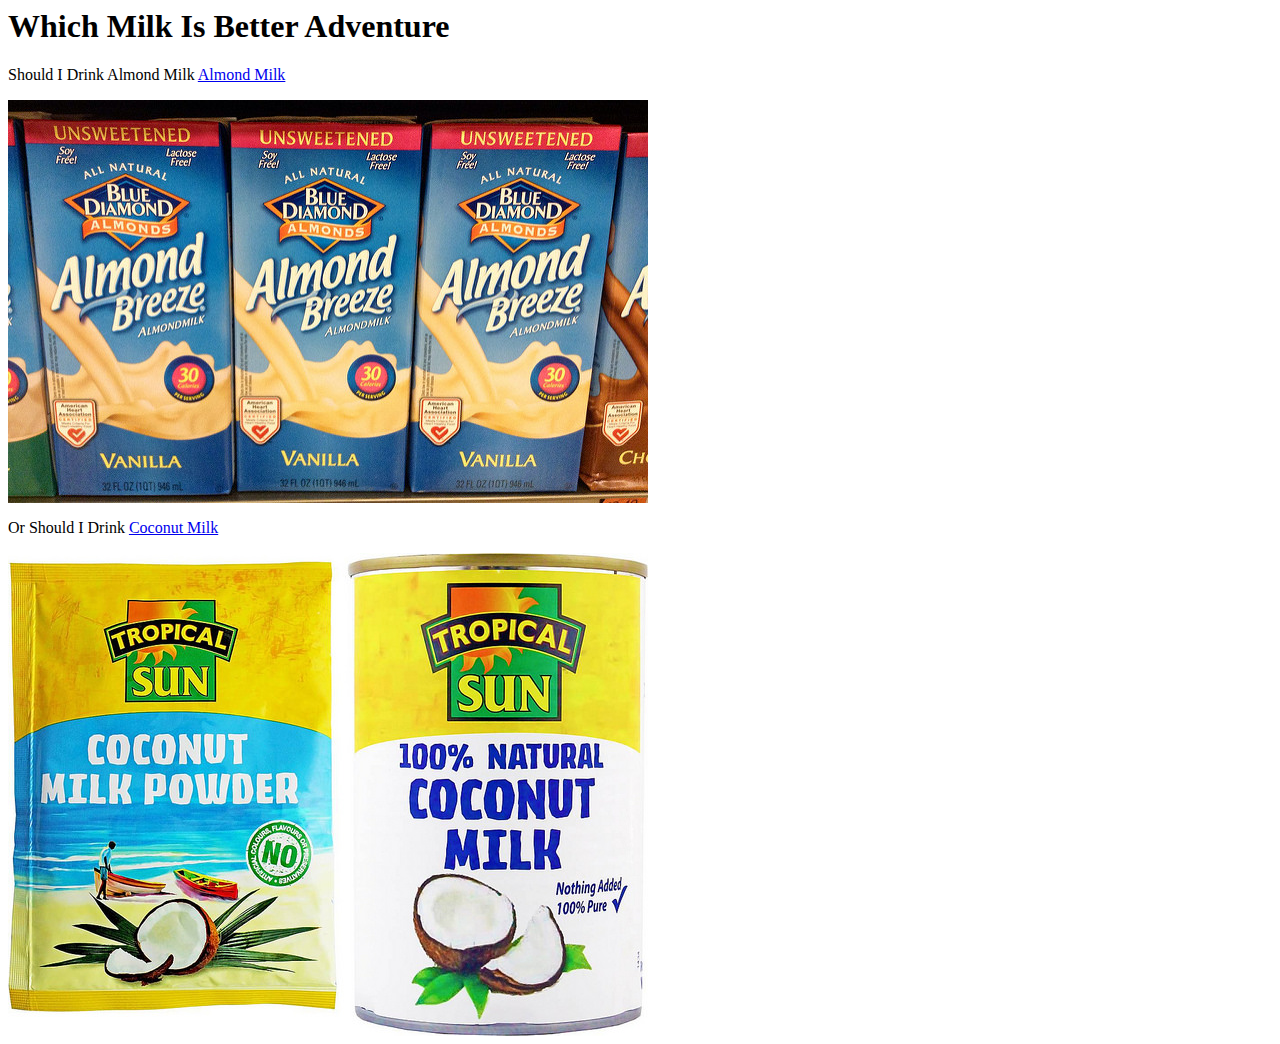
<file: index.html>
<html> 
     <head> 
          <title>Adventure</title>
         </head>
         <body>
            <h1> Which Milk Is Better Adventure</h1>
            <p> Should I Drink Almond Milk <a href="Page2.html">Almond Milk</a> </p>
             
             <img src="images/almondpic.jpg" alt="Almond Milk">
          
        
             
       <p> Or Should I Drink <a href="Coconut1.html">Coconut Milk</a> </p>
        
             <img src="images/coconutmilk.jpg" alt="Coconut Milk"> 
             
            
        
             
      
             
             
            
        
    </body>
</html>
</file>
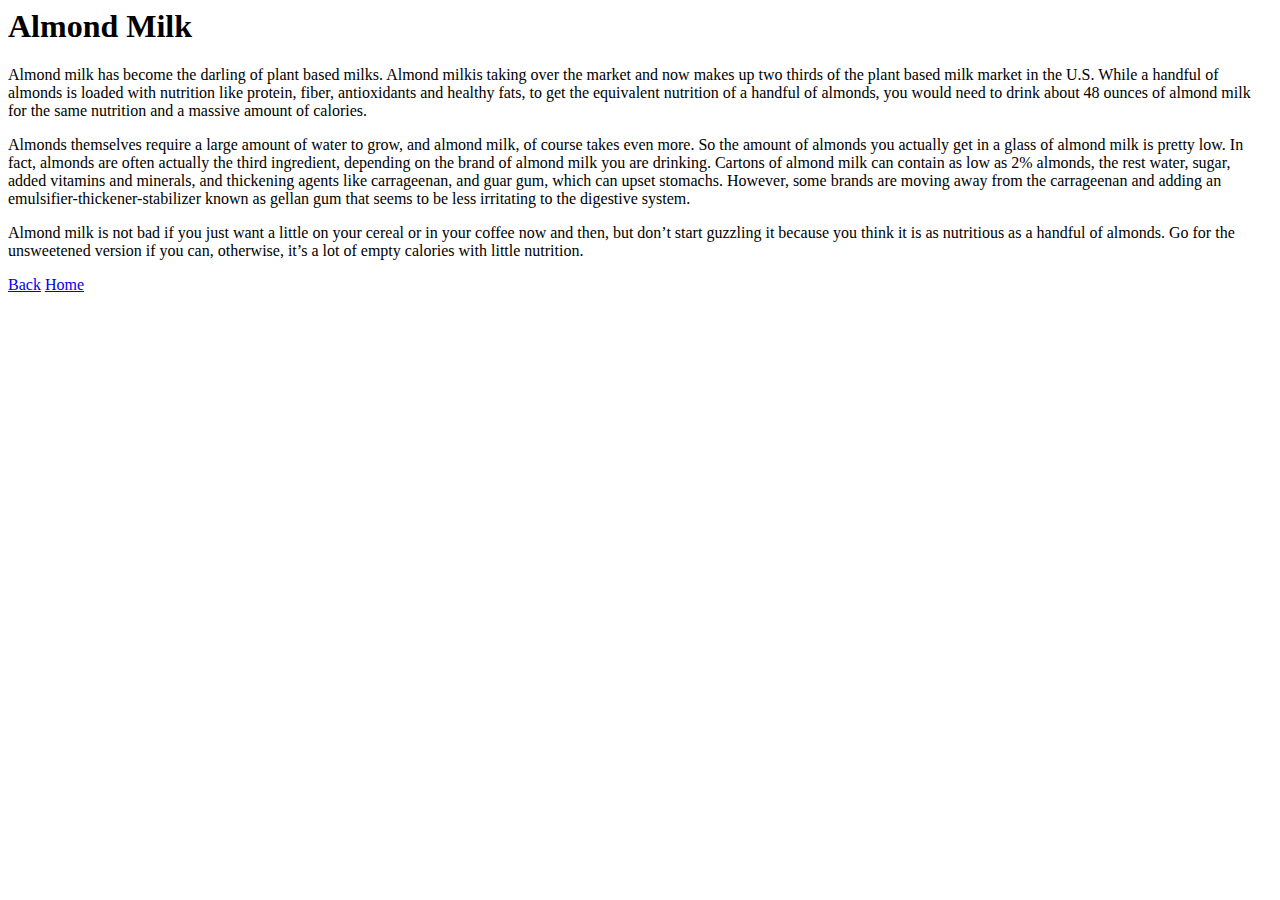
<file: Almond.html>
<html>
      <head>
           <title>Adventure </title>
           <link rel="stylesheet" href="Styles.css" type="text/css">
     </head>
     <body> 
           <h1> Almond Milk </h1>
         <p> Almond milk has become the darling of plant based milks. Almond milkis taking over the market and now makes up two thirds of the plant based milk market in the U.S. While a handful of almonds is loaded with nutrition like protein, fiber, antioxidants and healthy fats, to get the equivalent nutrition of a handful of almonds, you would need to drink about 48 ounces of almond milk for the same nutrition and a massive amount of calories.</p>
        
         <p>Almonds themselves require a large amount of water to grow, and almond milk, of course takes even more. So the amount of almonds you actually get in a glass of almond milk is pretty low. In fact, almonds are often actually the third ingredient, depending on the brand of almond milk you are drinking. Cartons of almond milk can contain as low as 2% almonds, the rest water, sugar, added vitamins and minerals, and thickening agents like carrageenan, and guar gum, which can upset stomachs. However, some brands are moving away from the carrageenan and adding an emulsifier-thickener-stabilizer known as gellan gum that seems to be less irritating to the digestive system.</p>
         
         <p> Almond milk is not bad if you just want a little on your cereal or in your coffee now and then, but don’t start guzzling it because you think it is as nutritious as a handful of almonds. Go for the unsweetened version if you can, otherwise, it’s a lot of empty calories with little nutrition.</p>
         
          <a href="Page2.html">Back</a>
          
         
          <a href="index.html">Home </a>
         </body>
 </html>
</file>
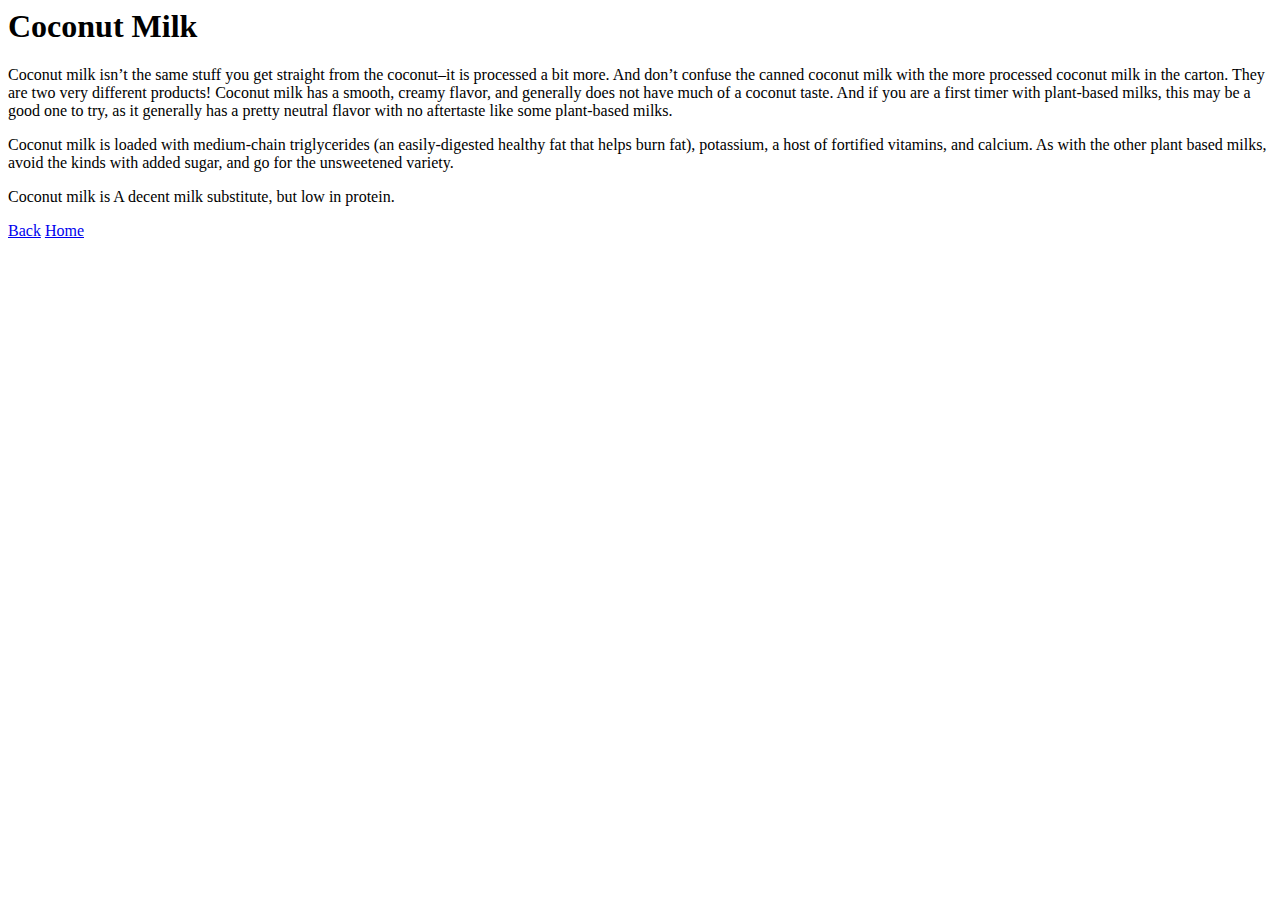
<file: Coconut.html>
<html> 
    <head> 
    <title>Adventure </title>
           <link rel="stylesheet" href="Styles.css" type="text/css">
     </head>
     <body> 
         <h1>Coconut Milk</h1>
         <p>Coconut milk isn’t the same stuff you get straight from the coconut–it is processed a bit more. And don’t confuse the canned coconut milk with the more processed coconut milk in the carton. They are two very different products! Coconut milk has a smooth, creamy flavor, and generally does not have much of a coconut taste. And if you are a first timer with plant-based milks, this may be a good one to try, as it generally has a pretty neutral flavor with no aftertaste like some plant-based milks. </p>
         
         <p>Coconut milk is loaded with medium-chain triglycerides (an easily-digested healthy fat that helps burn fat), potassium, a host of fortified vitamins, and calcium. As with the other plant based milks, avoid the kinds with added sugar, and go for the unsweetened variety. </p>
         
         <p>Coconut milk is A decent milk substitute, but low in protein. </p>
          <a href="Coconut1.html">Back</a>
         <a href="index.html">Home </a>
         
    </body>
 </html>
</file>
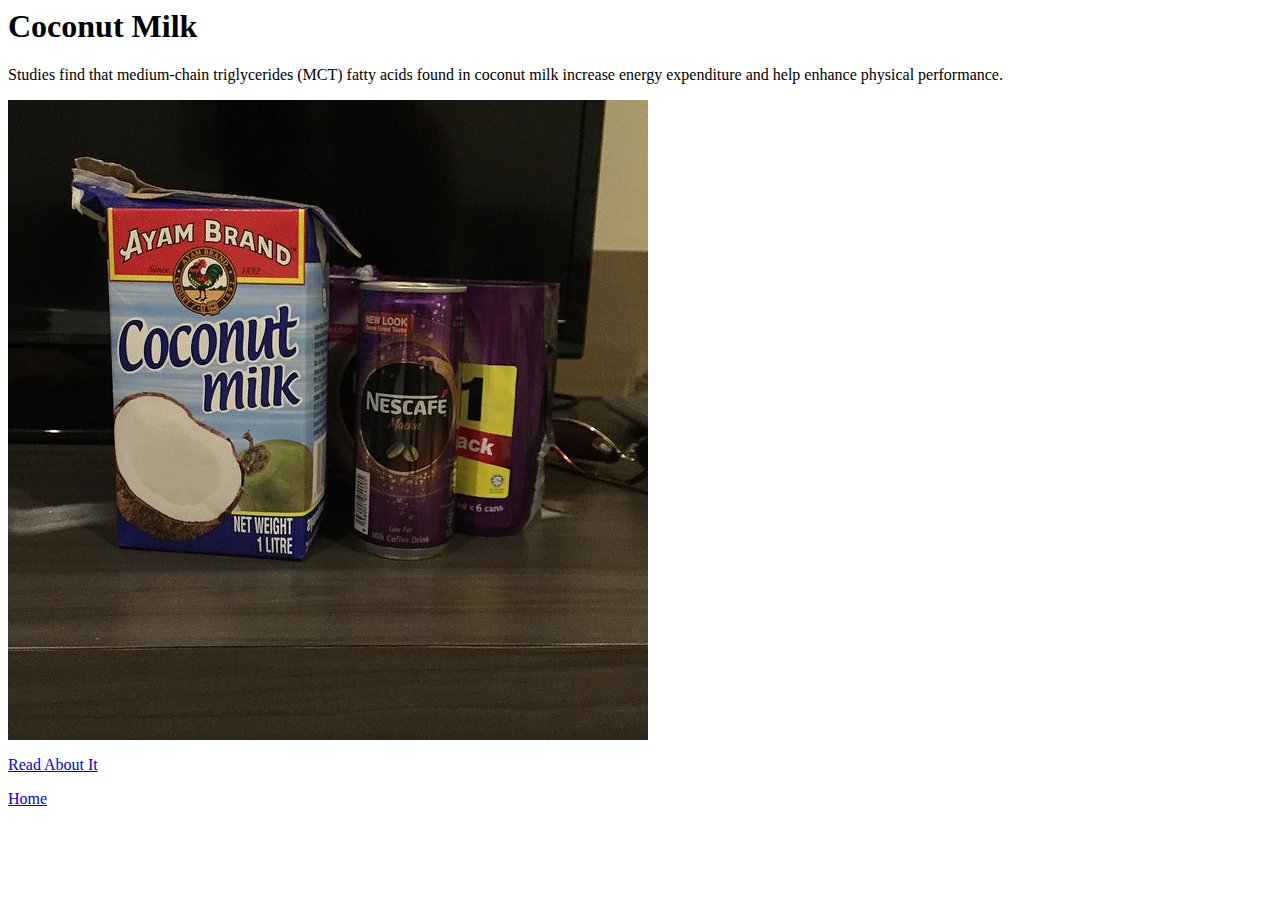
<file: Coconut1.html>
<html>
    <head>
   <title>Adventure</title>
     <link rel="stylesheet" href="Styles.css" type="text/css">
    </head>
    <body>
    <h1>Coconut Milk</h1>
   
        <p>Studies find that medium-chain triglycerides (MCT) fatty acids found in coconut milk increase energy expenditure and help enhance physical performance.</p>
        
        <img src="images/coconutmilkpic.jpg" alt="Coconut Milk"> 
        
         
        <p><a href="Coconut.html">Read About It</a></p>
     <a href="index.html">Home </a>
</file>
<file: Styles.css>
body{ }
    background-color: #f5f9ca;
    font-family:Arial, sans-serif;
}
h1{ }
</file>
